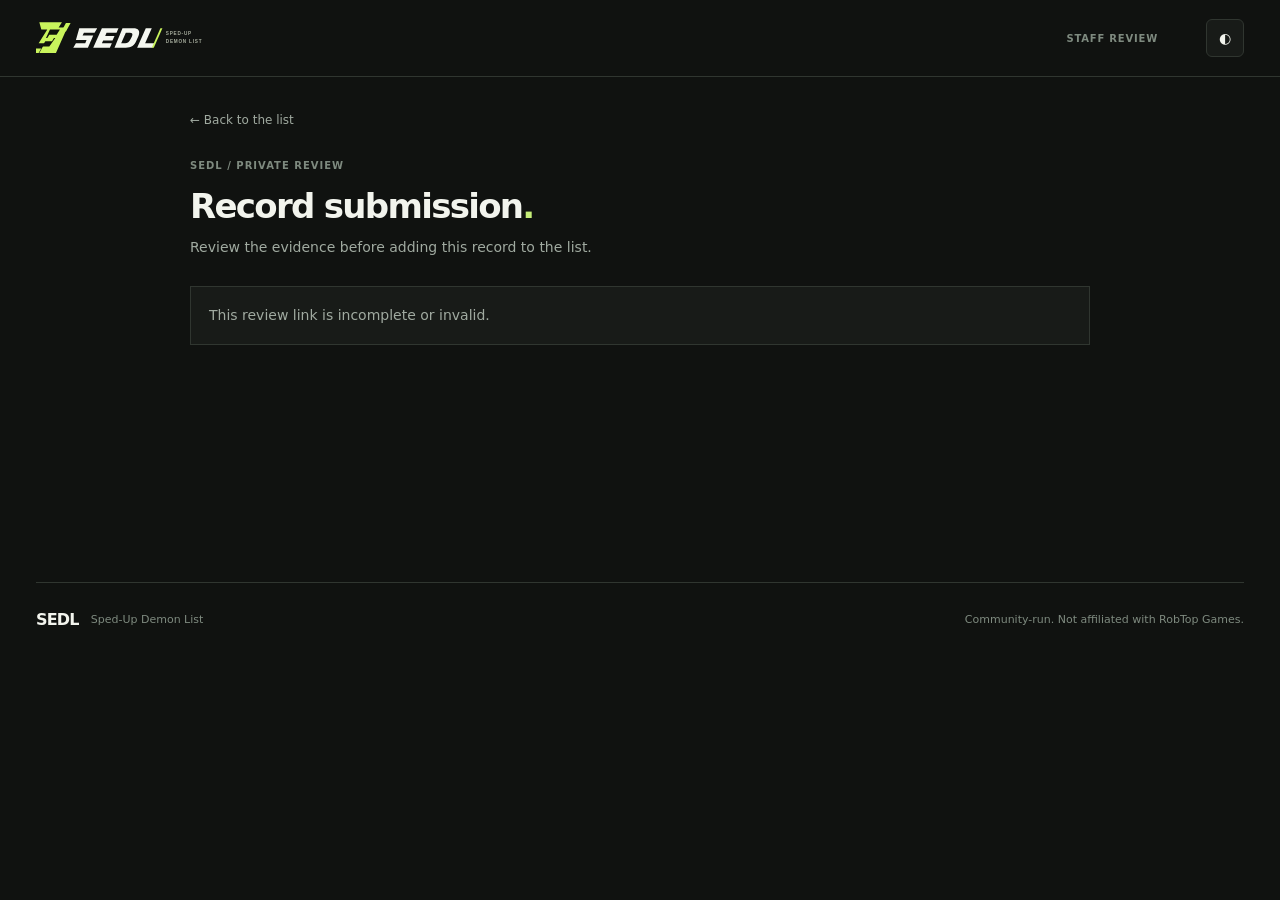
<file: record/index.html>
<!doctype html>
<html lang="en" data-theme="dark">
<head>
  <meta charset="utf-8">
  <meta name="viewport" content="width=device-width, initial-scale=1">
  <meta name="robots" content="noindex,nofollow,noarchive">
  <meta name="referrer" content="no-referrer">
  <title>Record review — SEDL</title>
  <link rel="icon" href="/assets/logo.svg" type="image/svg+xml">
  <script>try { const saved = localStorage.getItem('sedl-theme'); if (saved === 'light' || saved === 'dark') document.documentElement.dataset.theme = saved; } catch (_) {}</script>
  <link rel="stylesheet" href="/css/style.css">
  <script src="/js/review.js" defer></script>
</head>
<body>
  <a class="skip-link" href="#main">Skip to content</a>
  <header class="site-header"><div class="header-inner shell review-header"><a class="brand" href="/" aria-label="SEDL home"><img src="/assets/logo.svg" alt="SEDL — Sped-Up Demon List"></a><span class="review-header-label">STAFF REVIEW</span><button class="icon-button" id="review-theme" type="button" aria-label="Switch theme" title="Switch theme">◐</button></div></header>
  <main class="review-main shell" id="main" tabindex="-1">
    <a class="back-link" href="/">← Back to the list</a>
    <div class="review-heading"><p class="section-overline">SEDL / PRIVATE REVIEW</p><h1>Record submission<span class="accent-period">.</span></h1><p>Review the evidence before adding this record to the list.</p></div>
    <div id="review-status" class="review-message" role="status" aria-live="polite">Loading submission…</div>
    <div id="test-banner" class="test-banner" role="status" hidden>System test worked! KV, Discord webhook, and token verification are all working.</div>
    <section id="review-content" class="review-panel" aria-labelledby="review-level" hidden>
      <div class="review-panel-head"><div><p class="detail-label">SUBMITTED LEVEL</p><h2 id="review-level"></h2><p id="review-subtitle"></p></div><span class="review-tag">FOR REVIEW</span></div>
      <dl class="review-grid">
        <div><dt>PLAYER</dt><dd id="review-player"></dd></div>
        <div><dt>RANK</dt><dd id="review-rank"></dd></div>
        <div><dt>SPEED</dt><dd id="review-speed"></dd></div>
        <div><dt>LEVEL FILE</dt><dd id="review-file"></dd></div>
        <div><dt>RECORD ID</dt><dd id="review-id"></dd></div>
        <div><dt>SUBMITTED</dt><dd id="review-date"></dd></div>
      </dl>
      <div class="review-section"><h3>Evidence</h3><div class="evidence-links"><a id="review-video" target="_blank" rel="noopener noreferrer" hidden>Watch video ↗</a><a id="review-raw" target="_blank" rel="noopener noreferrer" hidden>Open raw footage ↗</a><span id="no-evidence" hidden>No evidence links provided.</span></div></div>
      <div class="review-section review-decision">
        <h3>Review decision</h3>
        <p class="review-hint">Accepting records the decision and copies the JSON; you must still paste and commit it on GitHub.</p>
        <label for="reject-reason">Rejection reason <span>(optional)</span></label>
        <textarea id="reject-reason" maxlength="500" rows="2" placeholder="Add a reason if rejecting"></textarea>
        <div class="decision-actions"><button type="button" id="accept-record" class="decision-button accept-button" disabled>Accept Record</button><button type="button" id="reject-record" class="decision-button reject-button" disabled>Reject Record</button></div>
        <p id="decision-status" class="decision-status" role="status" aria-live="polite"></p>
      </div>
      <div class="review-section"><div class="review-json-heading"><div><h3>Full level JSON</h3><p>Fetched from GitHub. Refresh after five minutes or whenever the file may have changed.</p></div><div class="json-actions"><button type="button" class="copy-json" id="refresh-json" disabled>Refresh JSON</button><button type="button" class="copy-json" id="copy-json" disabled>Copy Full Level JSON</button><a id="edit-github" class="copy-json" target="_blank" rel="noopener noreferrer" hidden>Edit File on GitHub ↗</a></div></div><p id="json-status" class="review-hint" role="status" aria-live="polite">Loading level JSON…</p><pre><code id="record-json"></code></pre><p id="copy-status" class="copy-status" role="status" aria-live="polite"></p></div>
    </section>
  </main>
  <footer class="site-footer shell"><div><strong>SEDL</strong><span>Sped-Up Demon List</span></div><span>Community-run. Not affiliated with RobTop Games.</span></footer>
</body>
</html>
</file>
<file: css/style.css>
:root{color-scheme:dark;--bg:#101210;--surface:#181b18;--subtle:#1e221e;--line:#303630;--text:#f2f4ed;--muted:#a0aaa0;--faint:#7e8a7f;--accent:#c5ed78;--accent-text:#17200d;--hover:#242b21;--hero:#171c15;--shadow:0 20px 60px #0008}
html[data-theme=light]{color-scheme:light;--bg:#f2f4ef;--surface:#fff;--subtle:#f3f5f0;--line:#dce2d8;--text:#1b251c;--muted:#626f63;--faint:#768476;--accent:#567b2a;--accent-text:#fff;--hover:#edf3e6;--hero:#e7eddf;--shadow:0 20px 60px #16221625}
*{box-sizing:border-box}html{scroll-behavior:smooth}body{margin:0;background:var(--bg);color:var(--text);font:14px/1.5 system-ui,-apple-system,BlinkMacSystemFont,"Segoe UI",sans-serif;transition:background .2s,color .2s}button,input{font:inherit}button{cursor:pointer}a{color:inherit}button:focus-visible,a:focus-visible,input:focus-visible{outline:2px solid var(--accent);outline-offset:3px}.shell{width:min(1260px,calc(100% - 72px));margin-inline:auto}
.site-header{background:var(--bg);border-bottom:1px solid var(--line)}.header-inner{height:76px;display:flex;align-items:center;gap:48px}.brand{display:flex;flex:none}.brand img{width:173px;height:43px;object-fit:contain;object-position:left}html[data-theme=light] .brand img{filter:brightness(.4)}.main-nav{display:flex;gap:34px;align-self:stretch;flex:1}.nav-link{display:flex;align-items:center;position:relative;color:var(--muted);text-decoration:none;font-weight:600;font-size:13px}.nav-link:hover,.nav-link.active{color:var(--text)}.nav-link.active:after{content:'';position:absolute;bottom:0;left:0;right:0;height:2px;background:var(--accent)}.header-caption{font-size:10px;font-weight:700;letter-spacing:.07em;color:var(--faint);white-space:nowrap}.header-caption span{color:var(--line);padding:0 4px}.icon-button{display:grid;place-items:center;width:38px;height:38px;border:1px solid var(--line);border-radius:6px;background:var(--surface);color:var(--text)}.icon-button:hover{border-color:var(--faint)}.icon-button svg{width:18px;height:18px}.moon-icon{display:none}html[data-theme=light] .moon-icon{display:block}html[data-theme=light] .sun-icon{display:none}
.intro{min-height:259px;margin-top:30px;padding:37px 42px;display:flex;align-items:end;justify-content:space-between;gap:45px;border:1px solid var(--line);background:var(--hero);position:relative;overflow:hidden}.intro:after{content:'';position:absolute;top:-110px;right:18%;width:360px;height:360px;border:1px solid var(--accent);border-radius:50%;opacity:.07;box-shadow:0 0 0 50px var(--hero),0 0 0 51px var(--accent),0 0 0 100px var(--hero),0 0 0 101px var(--accent);pointer-events:none}.intro-copy,.intro-stats{position:relative;z-index:1}.intro-copy{max-width:590px}.eyebrow,.section-overline{margin:0;color:var(--accent);font-size:10px;font-weight:750;letter-spacing:.12em}.status-dot,.count-dot,.caption-dot{display:inline-block;width:7px;height:7px;border-radius:50%;background:var(--accent);margin-right:7px;vertical-align:1px}.intro h1{font-size:clamp(35px,4vw,51px);line-height:1.05;letter-spacing:-.055em;margin:17px 0 14px}.intro h1 span{color:var(--accent)}.intro-copy>p:last-child{color:var(--muted);margin:0;max-width:450px;line-height:1.7}.intro-stats{display:flex;align-items:end;gap:35px;padding-bottom:2px;flex:none}.intro-stats>div:not(.intro-stats-mark){border-left:1px solid var(--line);padding-left:20px;min-width:110px}.intro-stats span,.intro-stats small{display:block;font-size:10px;color:var(--muted)}.intro-stats span{font-weight:700;letter-spacing:.06em;white-space:nowrap}.intro-stats strong{display:block;font-size:30px;line-height:1.3;letter-spacing:-.05em;margin-top:7px}.intro-stats-mark{color:var(--accent);font-size:28px;align-self:start;line-height:1}
.demo-notice,.rules-intro{background:var(--surface);border:1px solid var(--line);border-left:3px solid var(--accent);padding:15px 18px;color:var(--muted);font-size:13px}.demo-notice{margin-top:24px}.demo-notice strong,.rules-intro strong{color:var(--text)}.section-heading{display:flex;align-items:end;justify-content:space-between;gap:20px;margin:47px 0 21px}.section-overline{color:var(--faint);font-size:10px;letter-spacing:.1em}.section-heading h2{font-size:28px;letter-spacing:-.04em;line-height:1.2;margin:7px 0 5px}.section-heading>div>p:last-child{font-size:13px;color:var(--muted);margin:0}.accent-period{color:var(--accent)}.list-count{font-size:12px;color:var(--muted);white-space:nowrap;padding-bottom:3px}.list-count strong{color:var(--text);font-size:13px}.count-dot{width:6px;height:6px}
.list-layout{display:grid;grid-template-columns:355px minmax(0,1fr);gap:18px;align-items:start}.level-sidebar,.detail-panel,.leaderboard-panel{border:1px solid var(--line);background:var(--surface);overflow:hidden}.sidebar-top{padding:20px 18px 17px;border-bottom:1px solid var(--line)}.sidebar-title{display:flex;justify-content:space-between;align-items:center}.panel-label{font-weight:750;font-size:13px}.panel-label span{display:inline-grid;place-items:center;margin-left:5px;color:var(--muted);font-size:10px;border:1px solid var(--line);border-radius:3px;min-width:24px;height:21px}.sidebar-hint{font-size:9px;color:var(--faint);letter-spacing:.06em;font-weight:700}.search-box{margin-top:15px;height:42px;display:flex;align-items:center;gap:9px;padding:0 11px;background:var(--bg);border:1px solid var(--line);border-radius:4px;color:var(--faint)}.search-box:focus-within{border-color:var(--accent)}.search-box svg{width:16px;height:16px;flex:none}.search-box input{background:none;border:0;outline:0;color:var(--text);width:100%;min-width:0;font-size:12px}.search-box input::placeholder{color:var(--faint)}.search-shortcut{border:1px solid var(--line);border-radius:3px;padding:0 5px;font-size:11px}.level-list{min-height:120px;max-height:740px;overflow-y:auto;scrollbar-color:var(--line) transparent;scrollbar-width:thin}.level-item{width:100%;min-height:76px;display:flex;align-items:center;text-align:left;gap:12px;background:none;color:var(--text);border:0;border-bottom:1px solid var(--line);padding:12px 16px;position:relative}.level-item:last-child{border-bottom:0}.level-item:hover,.level-item.active{background:var(--hover)}.level-item.active:before{content:'';position:absolute;left:0;top:0;bottom:0;width:3px;background:var(--accent)}.level-rank{font-weight:750;font-size:12px;color:var(--faint);width:22px;flex:none;font-variant-numeric:tabular-nums}.level-item.active .level-rank{color:var(--accent)}.level-thumb{width:54px;height:38px;overflow:hidden;flex:none;background:var(--subtle);border:1px solid var(--line)}.level-thumb img{display:block;width:100%;height:100%;object-fit:cover}.level-info{min-width:0;flex:1}.level-name{font-weight:700;display:block;white-space:nowrap;overflow:hidden;text-overflow:ellipsis;font-size:13px}.level-creator{display:block;color:var(--faint);font-size:11px;margin-top:3px;white-space:nowrap;overflow:hidden;text-overflow:ellipsis}.list-speed{color:var(--muted);font-weight:700;font-size:11px;white-space:nowrap}.level-item.active .list-speed{color:var(--accent)}
.detail-panel{min-height:410px;scroll-margin-top:18px}.detail-topline{display:flex;justify-content:space-between;gap:10px;color:var(--faint);font-size:9px;letter-spacing:.1em;font-weight:700;padding:15px 26px;border-bottom:1px solid var(--line)}.detail-head{padding:26px;display:flex;justify-content:space-between;gap:16px;align-items:center}.detail-heading-group{display:flex;align-items:center;gap:19px;min-width:0}.detail-heading-group>div{min-width:0}.detail-title{overflow-wrap:anywhere}.detail-rank-large{color:var(--accent);font-size:30px;font-weight:800;letter-spacing:-.06em;padding-right:19px;border-right:1px solid var(--line)}.detail-rank{color:var(--accent);font-weight:750;font-size:11px;letter-spacing:.05em}.detail-title{font-size:27px;letter-spacing:-.04em;line-height:1.2;margin:5px 0}.detail-subtitle{color:var(--muted);font-size:12px}.speed-badge{display:inline-block;margin-left:6px;color:var(--accent);border:1px solid var(--line);border-radius:3px;background:var(--subtle);padding:4px 7px;vertical-align:middle;font-size:11px;font-weight:750;letter-spacing:0}.points-box{text-align:right;flex:none}.points-box strong{display:block;font-size:23px;letter-spacing:-.04em;font-variant-numeric:tabular-nums}.points-caption{font-size:11px;color:var(--faint)}.detail-label{color:var(--faint);font-size:10px;font-weight:750;letter-spacing:.07em}.detail-body{padding:0 26px 26px}.video-wrap{width:100%;aspect-ratio:16/9;background:#0c0e0c;position:relative;overflow:hidden;border:1px solid var(--line)}.video-wrap iframe{width:100%;height:100%;border:0}.video-placeholder{height:100%;display:flex;justify-content:center;align-items:center;color:#9ca49b;background:#171b18}.video-emblem,.video-corner{display:none}.video-label{font-size:12px}.video-caption{display:flex;justify-content:space-between;color:var(--faint);font-size:9px;letter-spacing:.08em;font-weight:700;padding:10px 0}.video-caption a{color:var(--muted);text-decoration:none}.video-caption a:hover{color:var(--accent)}.caption-dot{width:5px;height:5px}.details-grid{display:grid;grid-template-columns:repeat(3,1fr);border:1px solid var(--line);margin-top:10px}.detail-stat{padding:17px;min-width:0}.detail-stat+.detail-stat{border-left:1px solid var(--line)}.detail-value{display:block;font-weight:650;margin-top:6px;overflow-wrap:anywhere}.copy-button{border:0;background:none;color:var(--accent);padding:2px 5px;font-size:11px}.copy-button:hover{text-decoration:underline}.records-header{display:flex;align-items:end;justify-content:space-between;margin:32px 0 15px}.records-header h3{font-size:17px;letter-spacing:-.02em;margin:5px 0 0}.records-header>span{color:var(--faint);font-size:9px;font-weight:700;letter-spacing:.07em}.record-count{font-size:11px;color:var(--muted);font-weight:600;margin-left:5px}.table-scroll{overflow-x:auto}table{border-collapse:collapse;width:100%;text-align:left}.records-table th,.standings-table th{color:var(--faint);font-size:10px;letter-spacing:.05em;padding:12px 14px;background:var(--subtle);white-space:nowrap;font-weight:700}.records-table td,.standings-table td{border-bottom:1px solid var(--line);padding:14px;font-size:13px}.records-table tr:last-child td{border-bottom:0}.record-link{color:var(--accent);text-decoration:none;font-weight:650}.record-link:hover{text-decoration:underline}.empty-state{padding:36px 20px;text-align:center;color:var(--muted);font-size:13px}.empty-detail{min-height:410px;display:grid;place-items:center}
.table-heading{display:flex;align-items:center;justify-content:space-between;gap:15px;padding:22px 24px}.table-heading p{color:var(--muted);font-size:12px;margin:4px 0 0}.player-search{margin:0;width:220px}.standings-table th,.standings-table td{padding:13px 24px}.standings-table tbody tr:hover{background:var(--hover)}.standing-rank{color:var(--faint);font-weight:750;font-size:12px}.standing-rank.top-rank{color:var(--accent)}.player-button{border:0;padding:0;background:none;color:var(--text);font-weight:700;display:inline-flex;align-items:center;gap:12px;text-align:left}.player-button:hover{color:var(--accent)}.player-avatar{width:34px;height:34px;display:grid;place-items:center;background:var(--subtle);border:1px solid var(--line);color:var(--accent);font-weight:750}.player-arrow{color:var(--faint);font-size:12px}.standing-points{font-weight:700;font-variant-numeric:tabular-nums}.leaderboard-footer{padding:16px 24px;color:var(--faint);font-size:11px}
.rules-intro p{margin:5px 0 0}.rules-grid{display:grid;grid-template-columns:repeat(2,1fr);gap:16px;margin-top:16px}.rule-card{background:var(--surface);border:1px solid var(--line);padding:25px}.rule-number{font-weight:750;font-size:11px;color:var(--accent)}.rule-card h3{font-size:17px;letter-spacing:-.02em;margin:20px 0 9px}.rule-card p{color:var(--muted);margin:0;line-height:1.75}.site-footer{border-top:1px solid var(--line);margin-top:80px;padding:25px 0 35px;display:flex;justify-content:space-between;align-items:center;gap:20px;color:var(--faint);font-size:11px}.site-footer div{display:flex;align-items:center;gap:12px}.site-footer strong{font-size:16px;color:var(--text);letter-spacing:-.05em}.player-dialog{border:1px solid var(--line);background:var(--surface);color:var(--text);width:min(540px,calc(100% - 32px));max-height:80vh;padding:26px;box-shadow:var(--shadow)}.player-dialog::backdrop{background:#000b}.modal-header{display:flex;justify-content:space-between;gap:15px}.modal-header h2{font-size:26px;letter-spacing:-.04em;margin:5px 0}.modal-header p{color:var(--muted);margin:0}.modal-label{font-size:10px;font-weight:750;letter-spacing:.08em}.player-completions{margin-top:24px}.completion-row{width:100%;background:none;color:var(--text);display:flex;text-align:left;align-items:center;gap:14px;border:0;border-top:1px solid var(--line);padding:15px 0}.completion-row:hover{color:var(--accent)}.completion-name{flex:1;font-weight:700}.completion-points{color:var(--accent);font-size:11px;font-weight:700;white-space:nowrap}.toast{position:fixed;bottom:24px;left:50%;transform:translate(-50%,20px);background:var(--accent);color:var(--accent-text);padding:10px 16px;border-radius:4px;font-weight:700;font-size:12px;opacity:0;pointer-events:none;transition:.2s;z-index:10}.toast.visible{opacity:1;transform:translate(-50%,0)}[hidden]{display:none!important}.sr-only{position:absolute;width:1px;height:1px;padding:0;margin:-1px;overflow:hidden;clip:rect(0,0,0,0);white-space:nowrap;border:0}
@media(max-width:1050px){.header-caption{display:none}.intro-stats{gap:20px}.intro-stats-mark{display:none}.list-layout{grid-template-columns:310px minmax(0,1fr)}.level-thumb{width:46px;height:34px}}
@media(max-width:750px){.shell{width:calc(100% - 32px)}.header-inner{height:auto;min-height:66px;flex-wrap:wrap;gap:0}.brand{flex:1}.brand img{width:155px}.theme-toggle{order:2}.main-nav{order:3;width:100%;height:44px;justify-content:center;flex:none;gap:32px}.intro{margin-top:16px;padding:28px 24px;min-height:0;display:block}.intro h1{font-size:38px}.intro-stats{margin-top:27px;gap:24px}.intro-stats>div:not(.intro-stats-mark){padding-left:12px;min-width:0}.intro-stats strong{font-size:23px}.intro-stats small{font-size:9px}.section-heading{margin-top:36px;align-items:end}.section-heading h2{font-size:25px}.list-layout{grid-template-columns:1fr}.level-list{max-height:320px}.level-thumb{width:54px;height:38px}.detail-topline{padding:13px 20px}.detail-head{padding:21px 20px}.detail-rank-large{font-size:25px;padding-right:13px}.detail-heading-group{gap:13px}.detail-title{font-size:22px}.points-box strong{font-size:19px}.detail-body{padding:0 20px 22px}.details-grid{grid-template-columns:1fr}.detail-stat+.detail-stat{border-left:0;border-top:1px solid var(--line)}.detail-stat{padding:12px 14px}.rules-grid{grid-template-columns:1fr}.site-footer{flex-direction:column;align-items:start;gap:6px;margin-top:55px}.table-heading{align-items:start;flex-direction:column}.player-search{width:100%}.standings-table th,.standings-table td{padding:13px}.records-header>span{font-size:8px}}
@media(max-width:380px){.intro h1{font-size:32px}.detail-head{align-items:start;flex-direction:column}.points-box{text-align:left}.section-heading{align-items:start}.section-heading>div>p:last-child{font-size:12px}.completion-row{gap:8px}.completion-points{font-size:10px}}
@media(prefers-reduced-motion:reduce){html{scroll-behavior:auto}*,*:before,*:after{transition-duration:.01ms!important;animation-duration:.01ms!important;animation-iteration-count:1!important}}
/* Record submission */
.submit-trigger,.submit-action{border:0;background:var(--accent);color:var(--accent-text);font-weight:750;font-size:12px;padding:12px 15px;white-space:nowrap}.submit-trigger span,.submit-action span{margin-left:8px}.submit-trigger:hover,.submit-action:hover{filter:brightness(.94)}.submit-action:disabled{opacity:.55;cursor:not-allowed}.submit-dialog{border:1px solid var(--line);background:var(--surface);color:var(--text);width:min(510px,calc(100% - 32px));max-height:calc(100vh - 32px);padding:27px;box-shadow:var(--shadow)}.submit-dialog::backdrop{background:#000b}.submit-dialog form{display:grid;gap:8px;margin-top:23px}.submit-dialog label{font-size:12px;font-weight:700;margin-top:9px}.submit-dialog label>span{color:var(--accent)}.submit-dialog label small{color:var(--faint);font-size:9px;letter-spacing:.06em;margin-left:4px}.submit-dialog input,.submit-dialog select{width:100%;min-height:42px;padding:10px 12px;background:var(--bg);color:var(--text);border:1px solid var(--line);border-radius:3px}.submit-dialog input::placeholder{color:var(--faint)}.submit-dialog input:focus,.submit-dialog select:focus{outline:1px solid var(--accent);border-color:var(--accent)}.form-note{color:var(--muted);font-size:11px;margin:8px 0 0}.submit-status{color:#e79c92;font-size:12px;margin:0;min-height:0}.submit-status:empty{display:none}.submit-status.success{color:var(--accent)}.submit-action{margin-top:8px;min-height:43px;text-align:center}
@media(max-width:750px){.submit-trigger{order:1;margin-right:10px;padding:10px;font-size:11px}.submit-dialog{padding:22px}.submit-trigger span{display:none}}
@media(max-width:360px){.brand img{width:120px}.submit-trigger{padding:9px}}
/* Private record review */
.review-header .brand{flex:1}.review-header-label{color:var(--faint);font-weight:750;letter-spacing:.08em;font-size:10px}.review-main{max-width:900px;min-height:50vh}.back-link{display:inline-block;color:var(--muted);font-size:12px;text-decoration:none;margin-top:34px}.back-link:hover{color:var(--accent)}.review-heading{margin:28px 0}.review-heading h1{font-size:34px;letter-spacing:-.05em;margin:8px 0 5px}.review-heading>p:last-child{color:var(--muted);margin:0}.review-message,.test-banner{padding:18px;border:1px solid var(--line);background:var(--surface);color:var(--muted)}.test-banner{border-left:3px solid var(--accent);color:var(--text);margin-bottom:16px}.review-panel{background:var(--surface);border:1px solid var(--line)}.review-panel-head{display:flex;justify-content:space-between;gap:15px;padding:25px;border-bottom:1px solid var(--line)}.review-panel-head p{margin:0;color:var(--muted)}.review-panel-head h2{font-size:25px;letter-spacing:-.03em;margin:6px 0}.review-tag{align-self:start;color:var(--accent);border:1px solid var(--line);padding:5px 8px;font-size:10px;font-weight:750;white-space:nowrap}.review-grid{display:grid;grid-template-columns:repeat(3,1fr);margin:0;padding:8px 25px}.review-grid div{padding:16px 12px 16px 0;min-width:0}.review-grid dt{font-size:10px;letter-spacing:.07em;font-weight:750;color:var(--faint)}.review-grid dd{margin:6px 0 0;font-weight:650;overflow-wrap:anywhere}.review-section{padding:22px 25px;border-top:1px solid var(--line)}.review-section h3{font-size:15px;margin:0 0 10px}.evidence-links{display:flex;gap:10px;flex-wrap:wrap;color:var(--muted);font-size:12px}.evidence-links a,.copy-json{border:1px solid var(--line);color:var(--accent);background:var(--subtle);padding:9px 12px;font-weight:700;font-size:12px;text-decoration:none}.evidence-links a:hover,.copy-json:hover{border-color:var(--accent)}.review-json-heading{display:flex;align-items:center;justify-content:space-between;gap:15px}.review-json-heading p{color:var(--muted);font-size:12px;margin:0}.review-section pre{background:var(--bg);border:1px solid var(--line);padding:15px;overflow:auto;color:var(--text);font:12px/1.7 ui-monospace,SFMono-Regular,Consolas,monospace}.copy-status{font-size:12px;color:var(--accent);margin:0}.review-main+.site-footer{margin-top:55px}@media(max-width:750px){.review-header{flex-wrap:nowrap;min-height:66px}.review-grid{grid-template-columns:repeat(2,1fr)}.review-json-heading{align-items:start;flex-direction:column}.review-heading h1{font-size:28px}.review-panel-head,.review-section{padding:20px}.review-grid{padding:8px 20px}}
/* Staff review decisions */
.review-hint{color:var(--muted);font-size:12px;line-height:1.6;margin:8px 0 12px}.review-decision label{display:block;font-weight:700;font-size:12px;margin:16px 0 7px}.review-decision label span{color:var(--faint);font-weight:400}.review-decision textarea{display:block;width:100%;resize:vertical;min-height:65px;background:var(--bg);color:var(--text);border:1px solid var(--line);padding:10px;font:inherit;font-size:13px}.review-decision textarea:focus-visible{outline:2px solid var(--accent);outline-offset:2px}.decision-actions,.json-actions{display:flex;gap:9px;flex-wrap:wrap}.decision-actions{margin-top:14px}.decision-button{padding:10px 15px;border:1px solid transparent;font-weight:750;font-size:12px}.accept-button{background:#a5d76a;color:#12220b}.reject-button{background:#b94b49;color:#fff}.decision-button:disabled{opacity:.45;cursor:not-allowed}.decision-button:not(:disabled):hover{filter:brightness(1.1)}.decision-status{font-size:12px;color:var(--muted);margin:12px 0 0}.decision-status:empty{display:none}.decision-success{display:inline-block;color:var(--accent);border:1px solid var(--line);background:var(--subtle);padding:8px 10px;font-weight:700}.copy-json:disabled{opacity:.45;cursor:not-allowed}.json-actions{align-items:center}.review-json-heading{align-items:flex-start}
/* Sharing and small-screen navigation */
.detail-top-actions{display:flex;align-items:center;gap:18px}.share-level{color:var(--accent);border:0;background:none;padding:3px 0;font-size:10px;font-weight:750;letter-spacing:.02em}.share-level:hover{text-decoration:underline}@media(max-width:380px){.detail-top-actions{gap:8px}.detail-top-actions>span{display:none}}
.submit-from-level,.retry-load{border:1px solid var(--line);background:var(--subtle);color:var(--accent);padding:8px 10px;font-size:11px;font-weight:700}.submit-from-level:hover,.retry-load:hover{border-color:var(--accent)}.retry-load{margin-top:12px}.retry-load:disabled{opacity:.55;cursor:wait}
.skip-link{position:fixed;z-index:100;top:8px;left:8px;transform:translateY(-150%);background:var(--accent);color:var(--accent-text);padding:10px 14px;font-weight:700;text-decoration:none}.skip-link:focus{transform:translateY(0)}
/* Filters and progressive list rendering */
.difficulty-filter{display:block;margin-top:9px}.difficulty-filter select{width:100%;height:38px;padding:0 10px;background:var(--bg);border:1px solid var(--line);border-radius:4px;color:var(--text);font-size:12px}.difficulty-filter select:focus-visible{outline:2px solid var(--accent);outline-offset:2px}.level-difficulty{color:var(--faint);font-size:10px}.difficulty-badge{display:inline-block;margin-left:4px;padding:4px 7px;border:1px solid var(--line);border-radius:3px;color:var(--muted);font-size:11px;font-weight:700;vertical-align:middle;letter-spacing:0}.list-more{padding:15px;text-align:center;color:var(--muted);font-size:11px}.load-more-levels{display:block;margin:8px auto 0;border:1px solid var(--line);background:var(--subtle);color:var(--accent);padding:8px 15px;font-weight:700;font-size:12px}.load-more-levels:hover{border-color:var(--accent)}
.level-rank{width:auto;min-width:30px;text-align:right}
.load-more-players{display:block;margin:8px auto 0;border:1px solid var(--line);background:var(--subtle);color:var(--accent);padding:8px 15px;font-weight:700;font-size:12px}.load-more-players:hover{border-color:var(--accent)}
</file>
